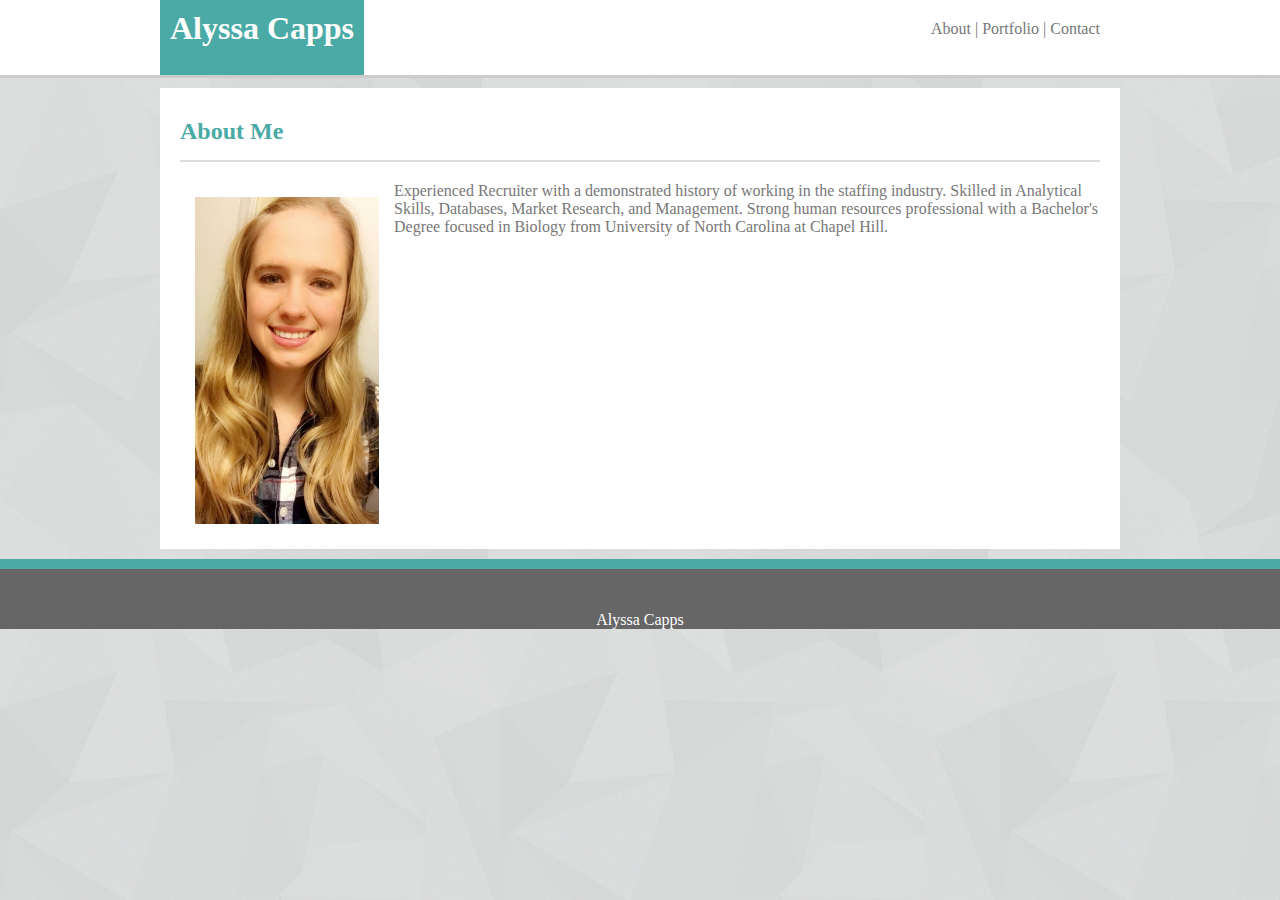
<file: index.html>
<!doctype html>
<html lang="en">
    <head>
        <title>Main Page</title>
        <meta name="viewport" content="width=device-width, initial-scale=1.0">
        <link rel="stylesheet" type="text/css" href="./assets/css/style.css">
    </head>

    <body>
        <div class="header">
            <div class="headercontainer"> 
                <heading>
                    <h1 class="name">Alyssa Capps</h1>
                </heading>
                            
                <section class="page-tab">
                    <a href="./index.html">About</a> | 
                    <a href="./portfolio.html">Portfolio</a> |  
                    <a href="./contact.html">Contact</a>
                </section>
        
            </div>  
        </div>

        <div class="aboutsection">
            <h2>About Me</h2>
            
            <img id="prof-pic" src="./assets/images/alypic.jpg" alt=Aly>

            <p>
                Experienced Recruiter with a demonstrated history of working in the staffing industry. Skilled in Analytical Skills, Databases, Market Research, and Management. Strong human resources professional with a Bachelor's Degree focused in Biology from University of North Carolina at Chapel Hill.
            </p>
            
        </div>

        <div class="footer">
            <p id="footertext">Alyssa Capps</p>
        </div>
    </body>
</html>
</file>
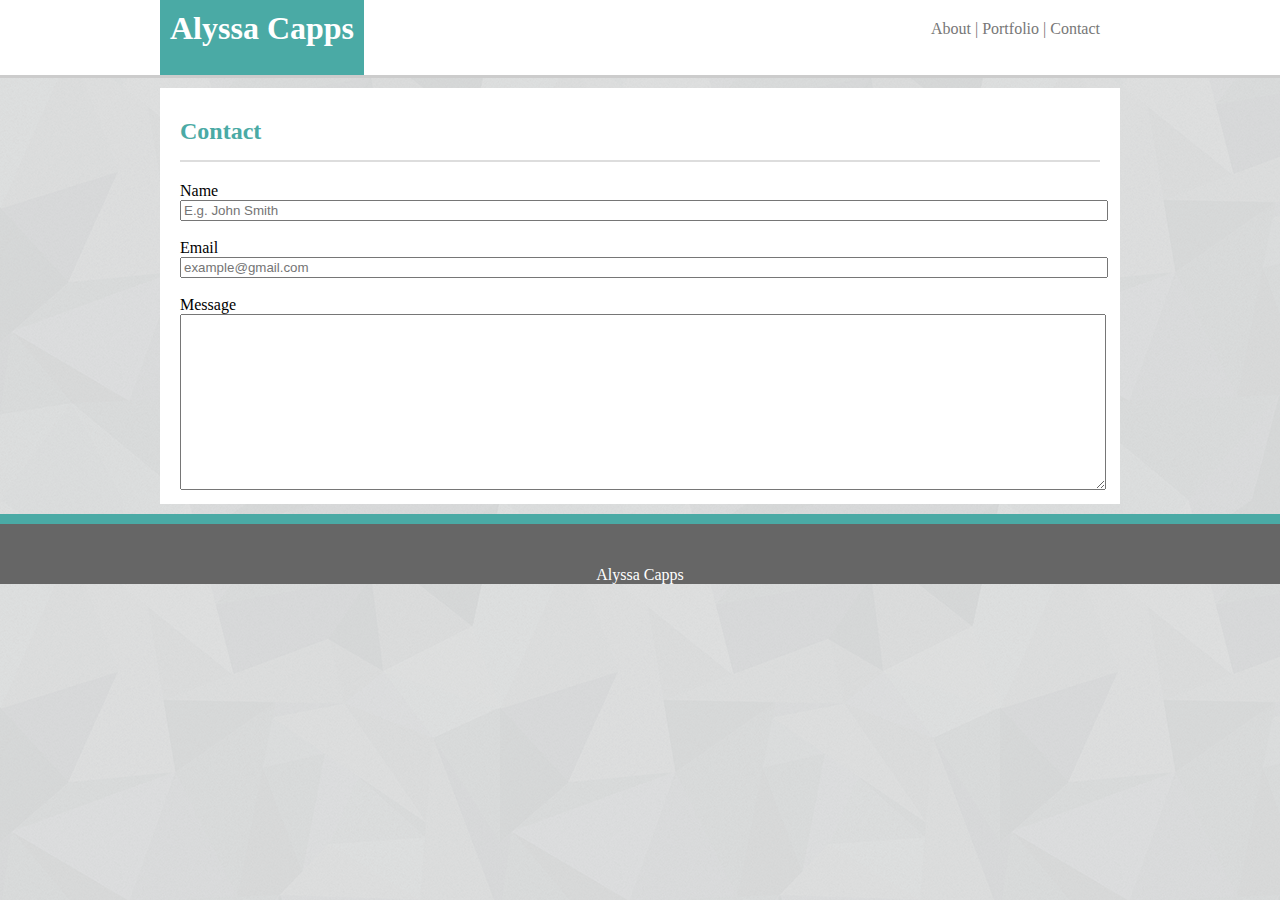
<file: contact.html>
<!doctype html>
<html lang="en">
    <head>
        <title>Contact Me Page</title>
        <meta name="viewport" content="width=device-width, initial-scale=1.0">
        <link rel="stylesheet" type="text/css" href="./assets/css/style.css">
    </head>
    
    <body>
        <div class="header">
            <div class="headercontainer"> 
                <heading>
                    <h1 class=name>Alyssa Capps</h1>
                </heading>
                    
                <section class="page-tab">
                    <a href="./index.html">About</a> | 
                    <a href="./portfolio.html">Portfolio</a> |  
                    <a href="./contact.html">Contact</a>
                </section>
            </div>
        </div>

        <div class="aboutsection">
            <h2>Contact</h2>

            <form>
                Name <br>
                <input class="form" type="text" name="name" placeholder="E.g. John Smith" >
                <br>
                <br>
                Email <br>
                <input class="form" type="email" name="email" placeholder="example@gmail.com">
                <br>
                <br>
                Message <br>
                <textarea class="form" name="message" style="height:170px" vertical-align: "top"></textarea>
                <br>
            </form>      
        </div>

        <div class="footer">
            <p id="footertext">Alyssa Capps</p>
        </div>
    </body>
</html>
</file>
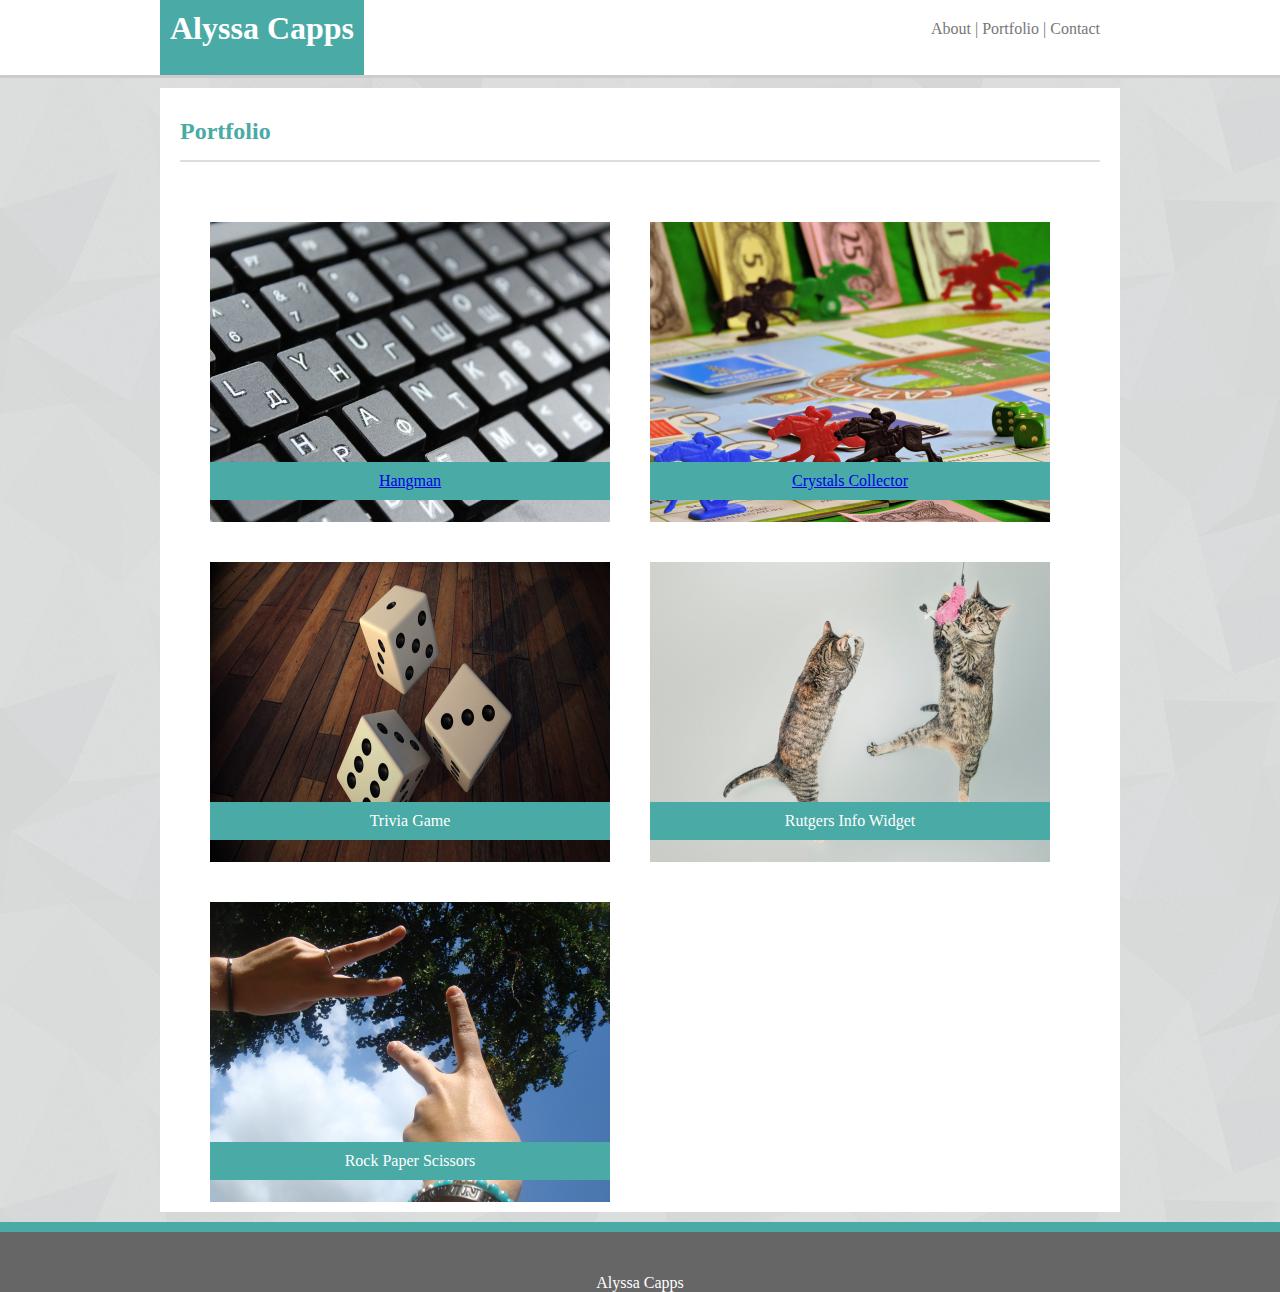
<file: portfolio.html>
<!doctype html>
<html lang="en"> 
    <head>
        <title>Portfolio Page</title>
        <meta name="viewport" content="width=device-width, initial-scale=1.0">
        <link rel="stylesheet" type="text/css" href="./assets/css/style.css">
    </head>

    <body>
        <div class="header">
            <div class="headercontainer"> 
                <heading>
                    <h1 class="name">Alyssa Capps</h1>
                </heading>
                    
                <section class="page-tab">
                    <a href="./index.html">About</a> | 
                    <a href="./portfolio.html">Portfolio</a> |  
                    <a href="./contact.html">Contact</a>
                </section>

            </div>  
        </div>

        <div class="aboutsection">
            <h2>Portfolio</h2>
            
            <div id="portfolio">
                <div class="portfoliobox">
                    <img class="portfoliopic" src="./assets/images/hangman.jpg" alt=hangman>
                    <div class="text-box"><a href="https://alycapps.github.io/Word_Guess_Game/">Hangman</a></div>
                </div>   
                 
                <div class="portfoliobox">
                    <img class="portfoliopic" src="./assets/images/rpg.jpg" alt=Crystals>
                    <div class="text-box"><a href="https://alycapps.github.io/unit-4-game/">Crystals Collector</a></div>
                </div>
                
                <div class="portfoliobox">
                    <img class="portfoliopic" src="./assets/images/triviagame.jpg" alt=trivia-game>
                    <div class="text-box">Trivia Game</div>
                </div>
                    
                <div class="portfoliobox">
                    <img class="portfoliopic" src="./assets/images/widget.jpg" alt=rutger-info-widget>
                    <div class="text-box">Rutgers Info Widget</div>
                </div>

                <div class="portfoliobox">
                    <img class="portfoliopic" src="./assets/images/rockpaperscissors.jpg" alt=rock-paper-scissors>    
                    <div class="text-box">Rock Paper Scissors</div>
                </div>
                 
            </div>

        </div>

        <div class="footer">
            <p id="footertext">Alyssa Capps</p>
        </div>
    </body>
</html>
</file>
<file: assets/css/style.css>
body {
    background-image: url("../images/shattered.png");
    width: 100%;
    margin: 0;
    font-family: 'Arial', 'Helvetica Neue', Helvetica, sans-serif;
}

.header {
    background-color: #ffffff;
    overflow: hidden;
    border-bottom: solid #cccccc 3px;
    width: 100%;
    height: 75px;
    padding: 0;
    font-family: 'Georgia', Times, Times New Roman, serif;
    text-align: middle;
}

.headercontainer {
    width: 960px;
    height: 75px;
    margin: 0 auto;
}

.name {
    bottom: 0;
    height: 75px;
    margin: auto;
    color: #ffffff;
    background-color: #4aaaa5;
    float: left;
    padding: 10px;
}


/*this section controls the tabs to switch between pages*/
.page-tab {
    color: #777777;
    float: right;
    font-family: 'Georgia', Times, Times New Roman, serif;
    height: 25px;
    vertical-align: middle;
    padding: 0;
    margin:0;
    padding: 20px;

}

.page-tab a {
    color: #777777;
    font-family: 'Georgia', Times, Times New Roman, serif;
    text-decoration: none;
}

.aboutsection {
    background-color: #ffffff;
    overflow: hidden;
    padding: 10px 20px;
    width: 920px;
    margin: 10px auto;
    font-family: 'Georgia', Times, Times New Roman, serif;
}

h2 {
    border:#dddddd 2px;
    border-style: hidden hidden solid hidden;
    padding: 0 0 15px 0;
    color: #4aaaa5;
}

p {
    color: #777777;
}

/*this controls my picture on the about section*/
#prof-pic {
    max-width:20%;
    max-height:20%;
    float: left;
    margin: 15px;
}

.portfoliobox {
    position: relative;
    width: 400px;
    height: 300px;
    margin: 20px;
    float: left;
}

/*this controls the portfolio pics*/
.portfoliopic {
    width: 400px;
    height: 300px;
    margin: 20px 10px;
    position: absolute;
}

/*this controls the text boxes over the portfolio pics*/
.text-box {
    position:absolute;
    text-align: center;
    background-color: #4aaaa5;
    color:#ffffff;
    bottom: 2px;
    width: 100%;
    margin: 0 10px;
    padding: 10px 0;
}

.footer {
    background-color: #666666;
    width: 100%;
    height: 60px;
    border-top: solid #4aaaa5 10px;
    margin: 0;
    position: relative;
    text-align: center;
}

#footertext {
    color: #ffffff;
    bottom: 0;
    margin: 0;
    padding: 0;
    font-family: 'Georgia', Times, Times New Roman, serif;
    position: absolute;
    width: 100%;
}

.form {
    width: 920px;
}

@media screen and (max-width: 980px) {
    .aboutsection {
        width: 60%;
        margin: 20px 0 20px 50px;
    }  
    .form {
        width: 98%;
    }
    .headercontainer {
        width: 90%;
    }

    .portfoliobox {
        position: relative;
        width: 200px;
        height: 150px;
        float: left;
        margin: 10px;
    }
     .portfoliopic {
        width: 200px;
        height: 150px;
        margin: 2px 10px;
    } 

    #footertext {
        padding: 30px;
    }

}

@media screen and (max-width: 768px) {
    .aboutsection {
        width: 85%;
        margin: 10px auto;
    }  
    .headercontainer {
        width: 90%;
    }
}

@media screen and (max-width: 640px) {
    .name {
        width: 100%;
        margin: auto 0;
        height: 60px;
        text-align: center;
    }
    .page-tab {
        width: 100%;
        float: left;
        text-align: center;
    }
    .headercontainer {
        width: 100%;
        height: 150px;
        margin: 0 auto;
        overflow: hidden;
    }
    .header {
        height: 150px;
    }
    #prof-pic {
        float: none;
        margin: 5px;
        position: relative;
        left: 35%;
    }
    .portfoliobox {
        position: relative;
        width: 300px;
        height: 225px;
        float: none;
        margin: 15px auto;
    }
     .portfoliopic {
        width: 300px;
        height: 225px;
    } 

}
</file>
